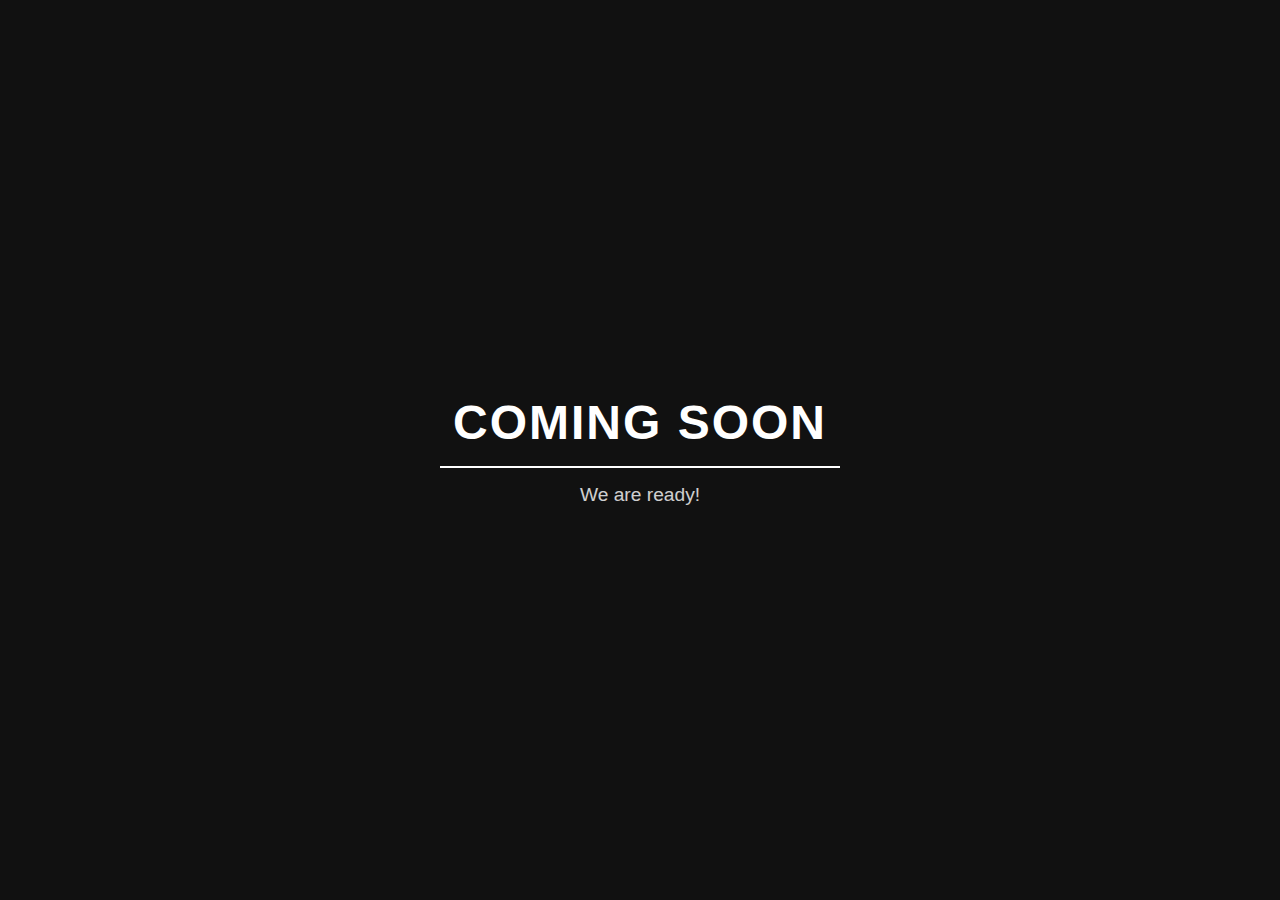
<file: portfolio/projects/comingsoon/index.html>
<!DOCTYPE html>
<html lang="en">
<head>
  <meta charset="UTF-8">
  <meta name="viewport" content="width=device-width, initial-scale=1.0">
  <link id="theme-style" rel="stylesheet" href="./assets/style/style.css">
  <script src="./assets/js/script.js" defer></script>
  <title>Coming Soon</title>
</head>

<body>
  <div class="content">
    <h1>COMING SOON</h1>
    <hr>
    <p id="countdown"></p>
  </div>
</body>

</html>
</file>
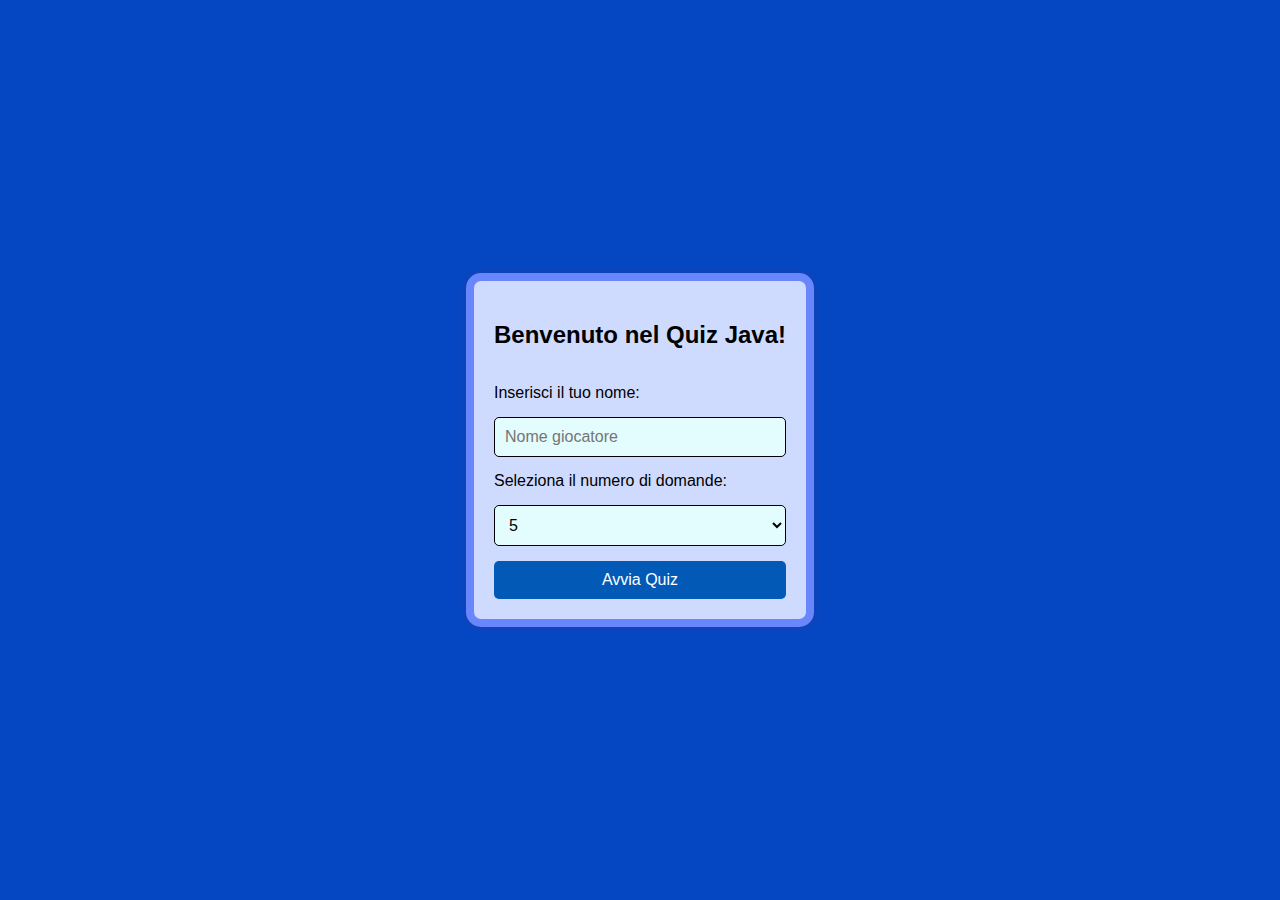
<file: portfolio/projects/quiz/index.html>
<!DOCTYPE html>
<html lang="it">
<head>
  <meta charset="UTF-8">
  <title>Quiz Java</title>
  <link rel="stylesheet" href="./assets/style/style.css">
  <script src="./assets/js/script.js" defer></script>
</head>
<body>

  <!-- Main -->
 <div id="start-screen">
    <h2>Benvenuto nel Quiz Java!</h2>
    <label for="playerName">Inserisci il tuo nome:</label>
    <input type="text" id="playerName" placeholder="Nome giocatore">

    <label for="questionCount">Seleziona il numero di domande:</label>
    <select id="questionCount">
      <option value="5">5</option>
      <option value="10">10</option>
      <option value="20">20</option>
      <option value="50">50</option>
    </select>

    <button id="startBtn">Avvia Quiz</button>
  </div>

  <!-- Quiz -->
  <div id="quiz">
    <h2 id="quiz-title"></h2>
    <div id="question"></div>
    <div id="options"></div>
    <button id="nextBtn">Domanda successiva</button>
  </div>

  <!-- Risultato -->
  <div id="result">
    <h2>Quiz completato!</h2>
    <p id="scoreText"></p>
    <button onclick="location.reload()">Ricomincia</button>
  </div>
  
</body>
</html>
</file>
<file: portfolio/projects/comingsoon/assets/style/style.css>
* {
  box-sizing: border-box;
  margin: 0;
  padding: 0;
}

body, html {
  height: 100%;
  width: 100%;
  font-family: 'Arial', sans-serif;
  background-color: #111;
  color: #fff;
}

.content {
  display: flex;
  flex-direction: column;
  justify-content: center;
  align-items: center;
  height: 100%;
  text-align: center;
  padding: 20px;
}

h1 {
  font-size: 3rem;
  margin-bottom: 1rem;
  letter-spacing: 2px;
}

hr {
  width: 60%;
  max-width: 400px;
  border: 1px solid #fff;
  margin-bottom: 1rem;
}

p {
  font-size: 1.2rem;
  opacity: 0.8;
}
</file>
<file: portfolio/projects/quiz/assets/style/style.css>
body {
  font-family: Arial, sans-serif;
  background-color: #0547c2;
  display: flex;
  justify-content: center;
  align-items: center;
  min-height: 100vh;
  margin: 0;
}

#start-screen, #quiz, #result {
  max-width: 500px;
  padding: 20px;
  background-color: #cedbff;
  border-radius: 15px;
  border: rgba(88, 118, 253, 0.842) 0.5rem solid;
  box-shadow: 0 0 10px rgba(255, 11, 11, 0.1);
  display: none;
  flex-direction: column;
  gap: 15px;
}

#start-screen {
  display: flex;
}

input, select, button {
  padding: 10px;
  font-size: 16px;
  border-radius: 5px;
  border: 1px solid #000000;
  background-color: #e3fcfd;
}

button {
  background-color: #0259b6;
  color: #ffffff;
  border: none;
  cursor: pointer;
}

button:hover {
  background-color: #044386;
}

#question {
  margin-bottom: 20px;
}

#options {
  display: grid;
  gap: 10px;
  grid-template-columns: repeat(2, 1fr);
}

#result {
  text-align: center;
}
</file>
